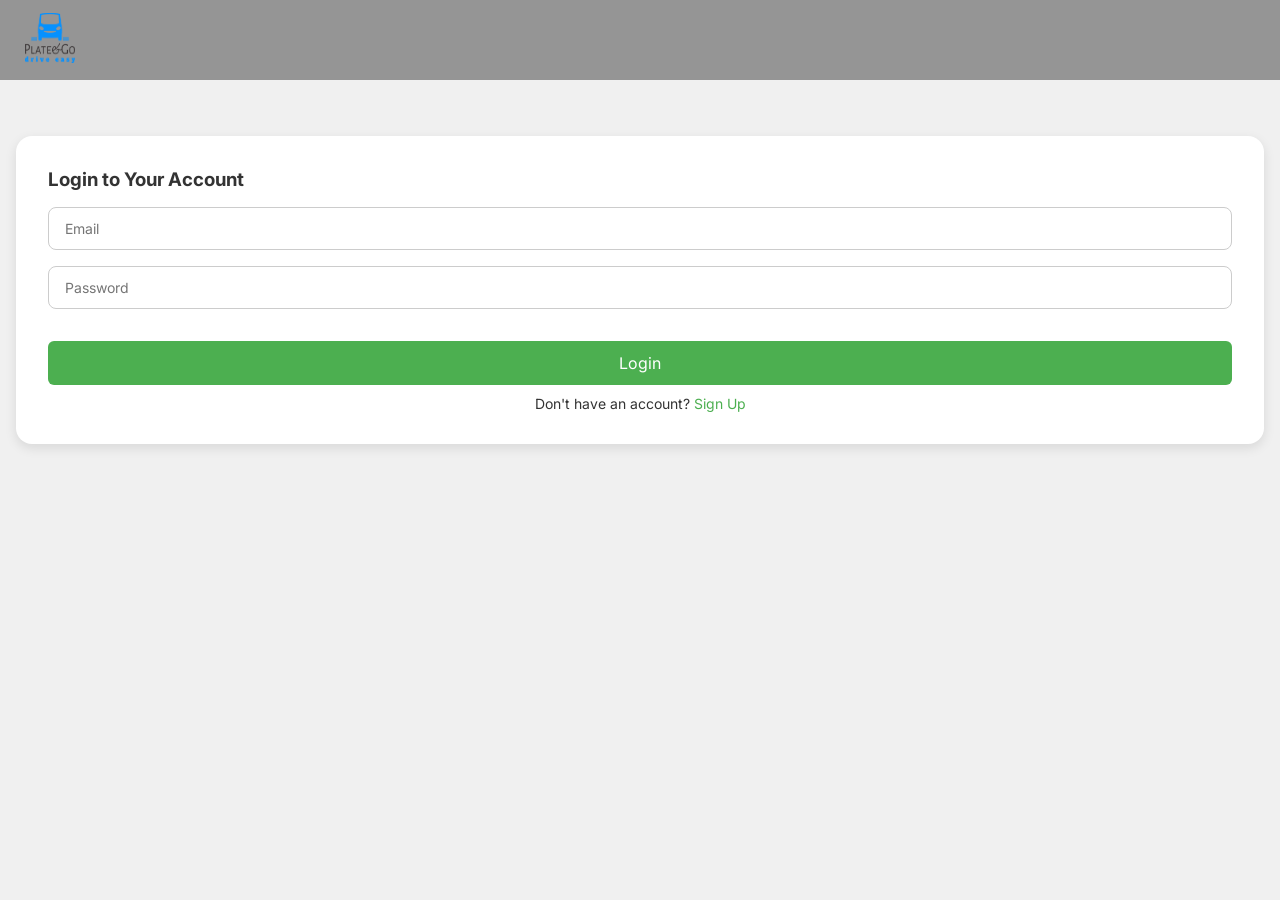
<file: index.html>
<!DOCTYPE html>
<html lang="en">
<head>
    <meta charset="UTF-8">
    <title>Plate&Go | Login</title>
    <link rel="stylesheet" href="css/styles.css" >
    <link rel="icon" href="./images/platego.png" >
    
</head>

<body>
  <div class="header">
    <div class="logo">
      <img src="./images/platego.png" alt="Plate&Go Logo">
    </div>
  </div>
    <main class="signup-wrapper">
        <div class="signup-card">
            <form id="loginForm" class="login-form">
                <h3>Login to Your Account</h3>
                <input type="email" name="email" placeholder="Email" required class="login-input">
                <input type="password" name="password" placeholder="Password" required class="login-input">
                <button type="submit" class="signup-button">Login</button>
                
            </form>
            <div id="message" class="login-message" style="display: none;"></div>
            
            <p style="margin-top: 10px; font-size: 14px; text-align: center;">
                Don't have an account?
                <a href="signup.html" style="color: #4CAF50; text-decoration: none;">Sign Up</a>
            </p>
        </div>
    </main>

    <script src="js/config.js"></script>
    <script src="js/login.js"></script>
</body>
</html>
</file>
<file: css/styles.css>
/* ==========================================================================
   1. Global Styles & Resets
   ========================================================================== */

@import url("https://fonts.googleapis.com/css2?family=Inter:wght@400;500;600;700&display=swap");

main{
  overflow-y: auto;
}

* {
  box-sizing: border-box;
  padding: 0;
  margin: 0;
}

body {
  font-family: "Inter", sans-serif;
  background-color: #f0f0f0;
  color: #333;
  height: 100vh;
  width: 100vw;
  overflow: hidden;
  display: flex;
  flex-direction: column;
}

button {
  font-family: "Inter", sans-serif;
  cursor: pointer;
  border: none;
}

a {
  text-decoration: none;
  color: inherit;
}

ul {
  list-style: none;
}

input,
select {
  font-family: "Inter", sans-serif;
}

/* ==========================================================================
   2. Layout & Main UI Components
   ========================================================================== */

/* --- Header --- */
.header {
  background-color: #959595;
  padding: 10px 25px;
  display: flex;
  justify-content: space-between;
  align-items: center;
  width: 100%;
  height: 80px;
  position: fixed;
  top: 0;
  left: 0;
  z-index: 1010;
}

.header .profile {
  display: flex;
  align-items: center;
  gap: 10px;
}

.header .profile img {
  width: 50px;
  height: 50px;
  border-radius: 50%;
  object-fit: cover;
}

.header .logo {
  margin-right: 100px;
}

.header .logo img {
  width: 50px;
  height: 50px;
}

.header #welcome-message {
  font-size: 18px;
  font-weight: 500;
  color: white;
}

.header .menu {
  display: flex;
  align-items: center;
  gap: 35px;
}

.header .menu .ring {
  position: relative;
}

.header .menu img {
  width: 30px;
  height: 30px;
  cursor: pointer;
  transition: transform 0.2s;
}

.header .menu img:hover {
  transform: scale(1.1);
}

/* --- Main Navigation Bar --- */
.main {
  background-color: #959595;
  padding: 10px 1rem;
  display: flex;
  justify-content: space-around;
  align-items: center;
  margin-top: 72px;
  width: 100%;
  padding: 8px 0;
  box-shadow: 0 -2px 4px rgba(0,0,0,0.1);
  z-index: 90;
}

.main a img {
  width: 30px;
  height: 30px;
  transition: transform 0.2s;
}

.main a img:hover {
  transform: scale(1.1);
}


/* ==========================================================================
   5. Side Menu
   ========================================================================== */
#overlay {
  position: fixed;
  top: 0;
  left: 0;
  width: 100%;
  height: 100%;
  background: rgba(0, 0, 0, 0.5);
  z-index: 1099;
  opacity: 0;
  visibility: hidden;
  transition: opacity 0.3s ease, visibility 0.3s ease;
}

#overlay.show {
  opacity: 1;
  visibility: visible;
}

.side-menu {
  position: fixed;
  top: 0;
  right: -100%;
  width: 85%;
  max-width: 320px;
  height: 100%;
  background-color: white;
  box-shadow: -2px 0 5px rgba(0, 0, 0, 0.2);
  transition: right 0.3s ease;
  z-index: 1100;
  border-top-left-radius: 24px;
  border-bottom-left-radius: 24px;
  display: flex;
  flex-direction: column;
}

.side-menu.open {
  right: 0;
}

.side-menu-content {
  flex-grow: 1;
  overflow-y: auto;
  padding: 30px 20px;
  display: flex;
  flex-direction: column;
}

.side-menu .profile-info {
  text-align: center;
  padding-bottom: 20px;
  margin-bottom: 20px;
  border-bottom: 1px solid #eee;
}

.side-menu .profile-info img {
  width: 80px;
  height: 80px;
  border-radius: 50%;
  margin-bottom: 15px;
  object-fit: cover;
}

.side-menu .profile-info .profile-name {
  font-size: 20px;
  font-weight: 600;
  margin-bottom: 5px;
}

.side-menu .profile-info .profile-email {
  font-size: 14px;
  color: #666;
  margin-bottom: 15px;
}

.side-menu .profile-stats {
  font-size: 14px;
  color: #333;
}

.side-menu .profile-stats p {
  margin: 4px 0;
}

.side-menu nav {
  margin-bottom: 20px;
}

.side-menu nav ul li a {
  display: flex;
  align-items: center;
  gap: 15px;
  padding: 12px 10px;
  transition: background-color 0.2s;
  border-radius: 8px;
  font-size: 16px;
}

.side-menu nav ul li a:hover {
  background-color: #f0f0f0;
}

.side-menu nav ul li i {
  font-size: 20px;
  width: 24px;
  text-align: center;
  color: #555;
}

.side-menu .footer-nav {
  margin-top: auto;
  padding-top: 20px;
  border-top: 1px solid #eee;
}

.side-menu .toggle-switches {
  padding: 10px 0;
  margin-bottom: 20px;
}

.side-menu .toggle-switches label {
  display: flex;
  justify-content: space-between;
  align-items: center;
  padding: 10px;
  font-size: 16px;
}

.slider:before {
  position: absolute;
  content: "";
  height: 18px;
  width: 18px;
  left: 3px;
  bottom: 3px;
  background-color: white;
  transition: .4s;
  border-radius: 50%;
}

input:checked + .slider {
  background-color: #2196f3;
}

input:checked + .slider:before {
  transform: translateX(20px);
}

.close-menu-btn {
  position: absolute;
  top: 15px;
  right: 20px;
  background: none;
  border: none;
  font-size: 28px;
  color: #888;
  cursor: pointer;
  z-index: 1101;
  line-height: 1;
  padding: 0;
  transition: color 0.2s;
}

.close-menu-btn:hover {
  color: #000;
}

/* ==========================================================================
   6. Signup & Login Pages
   ========================================================================== */

.signup-wrapper {
  width: 100%;
  margin-top: 120px;
  padding: 1rem;
  overflow-y: auto;
}

.signup-card {
  background-color: #fff;
  border-radius: 16px;
  padding: 2rem;
  box-shadow: 0 4px 12px rgba(0, 0, 0, 0.1);
}

.signup-form,
.login-form {
  display: flex;
  flex-direction: column;
  gap: 1rem;
}

.profile-pic-container {
  width: 120px;
  margin: 0 auto 1.5rem auto;
  position: relative;
}


.profile-pic-container img {
  width: 100%;
  height: 100%;
  border-radius: 50%;
  object-fit: cover;
  border: 3px solid #ccc;
}

.custom-file-label {
  background-color: #eee;
  padding: 0.5rem;
  border-radius: 8px;
  cursor: pointer;
  text-align: center;
  font-size: 14px;
  display: block;
  margin-top: 0.5rem;
}

input[type="file"] {
  display: none;
}


.signup-input,
.login-input,
.signup-form select {
  padding: 0.75rem 1rem;
  border: 1px solid #ccc;
  border-radius: 8px;
  font-size: 14px;
  width: 100%;
}

.radio-group {
  display: flex;
  gap: 1rem;
}

.radio-group label {
  display: flex;
  align-items: center;
  font-size: 14px;
  gap: 0.5rem;
}

.signup-button {
  padding: 12px;
  background-color: #4caf50;
  border-radius: 6px;
  color: white;
  font-size: 16px;
  margin-top: 1rem;
  cursor: pointer;
}

.signup-button:hover {
  background-color: #45a049;
}
@keyframes spinner {
  to { transform: rotate(360deg); }
}

/* Animation for login-message/signup-message */
.login-message,
.signup-message {
  opacity: 0;
  transition: opacity 0.4s;
  display: flex;
  align-items: center;
  justify-content: center;
  gap: 0.75rem;
  min-height: 44px;
}

.login-message.active,
.signup-message.active {
  opacity: 1;
  pointer-events: auto;
}

/* Spinner style */
.login-message .spinner,
.signup-message .spinner {
  width: 22px;
  height: 22px;
  border: 3px solid #e0e0e0;
  border-top-color: #4caf50;
  border-radius: 50%;
  animation: spinner 0.9s linear infinite;
}

.login-success,
.signup-success {
  background-color: #d4edda !important;
  color: #155724 !important;
}

.login-error,
.signup-error {
  background-color: #f8d7da !important;
  color: #721c24 !important;
}

.login-loading,
.signup-loading {
  background-color: #f7fafc !important;
  color: #888 !important;
}
/* ==========================================================================
   7. My Cars & Car Details Pages
   ========================================================================== */

.car-card .car-img2 {
  width: 90px;
  height: 90px;
  object-fit: cover;
  border-radius: 6px;
  margin-right: 15px;
}

.car-card .car-info p {
  margin: 0 0 5px 0;
  font-size: 14px;
}

.car-options {
  position: absolute;
  top: 10px;
  right: 10px;
  padding-right: 15px;
}

.options-button {
  background: transparent;
  padding: 5px;
}

.options-button img {
  width: 5px;
  height: 20px;
}

.add-car-box:hover {
  background-color: #f0f0f0;
}

.add-car-box .add-car-button {
  font-size: 32px;
  color: #888;
  margin-top: 50px;
}

/* --- Car Details --- */
.car-details-container {
  padding: 20px;
  max-width: 600px;
  margin: 20px auto;
  background: #f3f3f3;
  border-radius: 10px;
  text-align: center;
}

.plate-section {
  position: relative;
  width: 100%;
  max-width: 284px;
  height: 62px;
  margin: 0 auto 20px auto;
  background-image: url("../images/plate.jpg");
  background-size: cover;
  background-position: center;
  border-radius: 4px;
  display: flex;
  align-items: center;
  justify-content: center;
}

.plate-number {
  font-family: "Heebo", sans-serif; /* Example font for license plates */
  font-weight: 700;
  font-size: 24px;
  color: #000000;
}

.car-content {
  display: flex;
  justify-content: space-around;
  align-items: center;
  margin: 20px 0;
}

.car-logo {
  width: 120px;
  height: auto;
  object-fit: contain;
}

.info-row {
  display: flex;
  justify-content: space-between;
  padding: 10px 4px;
  border-bottom: 1px solid #ccc;
}

.info-row:last-child {
  border-bottom: none;
}

.info-label {
  font-weight: 400;
  text-align: left;
}

.info-value {
  font-weight: 700;
  text-align: right;
}

.btn.back-btn,
.btn.report-btn {
  width: 150px;
  height: 42px;
  border-radius: 21px;
  font-size: 16px;
  font-weight: 600;
}

.btn.back-btn {
  background-color: #e0e0e0;
  color: #000;
}

.btn.report-btn {
  background-color: #9e9e9e;
  color: #fff;
}

/* ==========================================================================
   8. Chat & Messaging
   ========================================================================== */

/* --- Chat List --- */
.chat-item:hover {
  background-color: #e0e0e0;
}

.chat-user{
    display: flex;
    align-items: baseline;
    flex-direction: row;
    flex-wrap: nowrap;
    align-content: flex-start;
    justify-content: space-between;
}

.chat-user .user-img{
  width: 20px;
  height: 20px;
  border-radius: 50%;
}

.chat-header .car-img {
  width: 50px;
  height: 50px;
  border-radius: 50%;
  object-fit: cover;
  border: 2px solid #fff;
}

.message-container.sent {
  align-self: flex-end;
  align-items: flex-end;
}

.message-container.received {
  align-self: flex-start;
  align-items: flex-start;
}

.message.sent {
  background-color: #d1e7dd;
  color: #333;
  border-bottom-right-radius: 4px;
}

.message.received {
  background-color: #e0e0e0;
  color: #333;
  border-bottom-left-radius: 4px;
}

.chat-input input:focus {
  border-color: #9e9e9e;
}

.chat-input button:hover {
  background-color: rgba(0, 0, 0, 0.05);
}

/* ==========================================================================
   9. Modals & Notifications
   ========================================================================== */


.modal.visible {
  display: flex;
}

.modal-content {
  background: #ffffff;
  border-radius: 12px;
  padding: 25px 30px;
  width: 90%;
  max-width: 500px;
  position: relative;
  animation: fadeIn 0.3s ease-out;
  box-shadow: 0 5px 20px rgba(0, 0, 0, 0.3);
}

.modal-close-btn {
  position: absolute;
  top: 12px;
  right: 15px;
  font-size: 24px;
  font-weight: bold;
  color: #555;
  cursor: pointer;
  background: none;
}

@keyframes fadeIn {
  from {
    opacity: 0;
    transform: scale(0.95);
  }
  to {
    opacity: 1;
    transform: scale(1);
  }
}

/* --- Global Notification Toasts --- */
.global-notification {
  position: fixed;
  top: 90px; /* Below header */
  right: 20px;
  padding: 16px 20px;
  border-radius: 8px;
  font-size: 14px;
  font-weight: 500;
  z-index: 3000;
  box-shadow: 0 4px 12px rgba(0, 0, 0, 0.15);
  animation: slideInRight 0.4s ease-out;
  max-width: 350px;
  display: flex;
  align-items: center;
  gap: 12px;
  color: white;
}

.global-notification.message {
  background-color: #2196f3;
}
.global-notification.rescue {
  background-color: #ff5722;
}
.global-notification.info {
  background-color: #4caf50;
}
.global-notification.error {
  background-color: #f44336;
}

.notification-content {
  flex: 1;
  line-height: 1.4;
}

.notification-close {
  background: none;
  color: inherit;
  font-size: 18px;
  font-weight: bold;
  opacity: 0.8;
  transition: opacity 0.2s;
}

.notification-close:hover {
  opacity: 1;
}

@keyframes slideInRight {
  from {
    opacity: 0;
    transform: translateX(100%);
  }
  to {
    opacity: 1;
    transform: translateX(0);
  }
}

/* --- Notification Badge --- */
.notification-badge {
  position: absolute;
  top: -5px;
  right: -5px;
  background-color: #ff4444;
  color: white;
  border-radius: 50%;
  width: 18px;
  height: 18px;
  font-size: 12px;
  font-weight: bold;
  display: flex;
  align-items: center;
  justify-content: center;
  animation: pulse 2s infinite;
}

@keyframes pulse {
  0% {
    transform: scale(1);
  }
  50% {
    transform: scale(1.1);
  }
  100% {
    transform: scale(1);
  }
}

/* ==========================================================================
   10. Media Queries & Responsiveness
   ========================================================================== */

@media (max-width: 400px) {

  .header {
    padding: 10px 15px;
  }

  .header .menu {
    gap: 15px;
  }

  .car-details-container,
  .chat-list-container,
  .car-container {
    padding: 15px;
  }

  .btn.back-btn,
  .btn.report-btn {
    width: 100%;
  }
}

.login-form,
.report-wrapper,
.car-container,
.chat-container,
.notifications-container,
.rescue-form,
.car-details-container {
  padding: 0 auto;
}

.main-car-section , .other-car-section{
  padding-left: 15px;
}

.notification-badge {
  position: absolute;
  top: -5px;
  right: -5px;
  background-color: #ff4444;
  color: white;
  border-radius: 50%;
  width: 18px;
  height: 18px;
  font-size: 12px;
  font-weight: bold;
  display: flex;
  align-items: center;
  justify-content: center;
  animation: pulse 2s infinite;
}

@keyframes pulse {
  0% {
    transform: scale(1);
  }
  50% {
    transform: scale(1.1);
  }
  100% {
    transform: scale(1);
  }
}

.back {
  height: 40px;
  width: 40px;
  margin-top: 20px;
  display: absolute;
  cursor: pointer;
}

.back-button {
  color: black;
  margin-left: -20px;
  text-decoration: none;
  color: inherit;
  display: flex;
  justify-content: center;
  align-items: center;
}

.container-detail {
  margin-top: 120px;
  width: 100%;
  margin-left: 100px;
  font-size: 16px;
}

.container {
  position: fixed;
  background-color: rgb(189, 185, 185);
  margin-top: 120px;
  width: 400px;
  margin-left: 0px;
  font-size: 16px;
}

.report-wrapper {
  padding: 15px;
  width: 100%;
}

.filters {
  display: flex;
  gap: 15px;
  font-size: 14px;
}

.report-item img.car-img {
  width: 55px;
  height: 40px;
  border-radius: 5px;
  margin-right: 10px;
  object-fit: cover;
}

.report-details {
  flex: 1;
}

.report-details .plate {
  font-weight: bold;
}

.report-details .desc {
  color: gray;
  font-size: 13px;
}

.report-meta {
  text-align: right;
  font-size: 12px;
}

.report-meta .location {
  display: flex;
  align-items: center;
  gap: 5px;
}

.report-meta .status-icon {
  margin-top: 5px;
  font-size: 16px;
}

.report-filters {
  display: flex;
  gap: 10px;
  margin: 10px 0;
  flex-wrap: wrap;
}

.report-filters input,
.report-filters select {
  padding: 6px 10px;
  border-radius: 5px;
  border: 1px solid #ccc;
  font-size: 14px;
}

.report-container {
  background: white;
  margin: 15px;
  padding: 20px;
  border-radius: 8px;
}

.car-img {
  width: 100%;
  max-width: 300px;
  display: block;
  margin: 15px auto;
  border-radius: 10px;
}

.contact-btn {
  background: #007bff;
  color: white;
  border: none;
  padding: 10px;
  width: 100%;
  font-size: 16px;
  border-radius: 5px;
  cursor: pointer;
}

.contact-btn:hover {
  background: #0056b3;
}

.delete-btn {
  background: #c82333;
  color: white;
  border: none;
  padding: 10px;
  width: 100%;
  font-size: 16px;
  margin-top: 10px;
  border-radius: 5px;
  cursor: pointer;
}

.map-container {
  margin-top: 15px;
}

.contact-label {
  font-weight: bold;
  text-align: center;
  margin: 10px 0;
}

.profile-img {
  width: 40px;
  height: 40px;
  border-radius: 50%;
  margin-right: 10px;
}

.message-sent {
  background-color: #007bff;
  color: white;
  margin-left: auto;
  text-align: right;
}

.message-received {
  background-color: #e9ecef;
  color: black;
  margin-right: auto;
  text-align: left;
}

#report-list li .pipe {
  display: absolute;
  margin-left: -35px;
  padding: 0 10px;
  justify-content: center;
  align-items: center;
  font-size: 20px;
}

.info {
  display: absolute;
  flex-wrap: wrap;
  width: 400px;
}

#report-details p {
  margin-top: -20px;
  gap: 10px;
}

#report-image {
  display: flex;
  width: 180px;
  height: 180px;
  margin-top: -270px;
  margin-left: 150px;
  padding: 20px;
}

#report-map {
  display: flex;
  width: 400px;
  height: 300px;
  margin-left: -50px;
  margin-top: 130px;
}

#delete-button {
  position: absolute;
  color: white;
  background-color: red;
  margin-top: -340px;
  margin-left: 80px;
  cursor: pointer;
}

.modal-content2 {
  background-color: #fefefe;
  margin: 15% auto;
  padding: 20px;
  border: 1px solid #888;
  width: 80%;
  max-width: 400px;
  text-align: center;
  border-radius: 10px;
}

.close {
  color: #aaa;
  float: right;
  font-size: 28px;
  font-weight: bold;
}

.close:hover,
.close:focus {
  color: black;
  text-decoration: none;
  cursor: pointer;
}

.modal-content2 p {
  font-size: 18px;
  text-decoration: row;
  margin: 0 120px;
  text-align: center;
}

.btn-confirm {
  background-color: red;
  color: white;
  border: 10px solid red;
}

.btn-cancel {
  background-color: white;
  color: red;
}

.section-header {
  display: flex;
  align-items: center;
  padding: 15px;
  margin: 0px 35px;
}
.section-header .back-button {
  color: #333;
  font-size: 18px;
  margin-right: 12px;
  text-decoration: none;
}
.section-header h2 {
  font-size: 18px;
}

/*-----------------------------my-cars.html-----------------------------*/
.car-container {
  padding: 0 15px 100px;
  overflow-y: auto;
}

.main-car-section,
.other-car-section {
  margin-bottom: 20px;
}
.main-car-title,
.other-car-title {
  font-size: 16px;
  font-weight: bold;
  margin-bottom: 10px;
}
.car-card {
  position: relative;
  display: flex;
  align-items: center;
  background: #D9D9D9;
  padding: 12px;
  border-radius: 8px;
  box-shadow: 0 1px 3px rgba(0,0,0,0.1);
  margin-bottom: 12px;
}
.car-card .car-content2 {
  display: flex;
  align-items: center;
}
.car-card .car-img2 {
  width: 90px;
  height: 90px;
  object-fit: cover;
  border-radius: 6px;
  margin-right: 15px;
}
.car-card .car-info p {
  margin: 0 0 5px 0;
  font-size: 14px;
}

/* Options dropdown */
.car-options {
  position: absolute;
  top: 10px;
  right: 10px;
}
.options-button {
  background: transparent;
  padding: 5px;
  cursor: pointer;
}
.options-button img {
  width: 5px;
  height: 20px;
}
.dropdown-menu {
  position: absolute;
  top: 30px;
  right: 0;
  background: #fff;
  border: 1px solid #ddd;
  border-radius: 4px;
  box-shadow: 0 2px 6px rgba(0,0,0,0.1);
  overflow: hidden;
}
.dropdown-item {
  padding: 8px 12px;
  cursor: pointer;
  font-size: 14px;
  white-space: nowrap;
}
.dropdown-item:hover {
  background: #f5f5f5;
}
.hidden {
  display: none !important;
}

.car-item-wrapper{
  padding-left: 15px;
}

/* “Add Car” box */
.add-car-box {
  display: flex;
  flex-direction: column;
  align-items: center;
  justify-content: center;
  width: 100%;
  background: #D9D9D9;
  padding: 12px;
  border-radius: 8px;
  cursor: pointer;
  text-align: center;
}
.add-car-box:hover {
  background-color: #f0f0f0;
}
.add-car-box .add-car-button {
  background: transparent;
  border: none;
  cursor: pointer;
}
.add-car-box .add-car-button img {
  width: 32px;
  height: 32px;
  color: #888;
  margin-top: 10px;
}
.add-car-box p {
  margin-top: 8px;
  font-size: 14px;
  color: #555;
}

/* Modal */
.modal {
  position: fixed;
  top: 0;
  left: 0;
  width: 100%;
  height: 100%;
  background: rgba(0,0,0,0.5);
  display: flex;
  align-items: center;
  justify-content: center;
  z-index: 200;
}
.modal.hidden {
  display: none;
}
.modal-content2 {
  background: #fff;
  padding: 20px;
  border-radius: 8px;
  width: 90%;
  max-width: 380px;
  position: relative;
}
.close-modal {
  position: absolute;
  top: 10px;
  right: 10px;
  font-size: 20px;
  background: transparent;
  border: none;
  cursor: pointer;
}

/* Car image preview in form */
.car-image-upload {
  display: flex;
  flex-direction: column;
  align-items: center;
  margin: 12px 0;
}
.car-image-upload input[type="file"] {
  display: none;
}
.image-preview {
  width: 80px;
  height: 80px;
  object-fit: cover;
  border-radius: 6px;
  margin-bottom: 8px;
}
.custom-file-label {
  font-size: 14px;
  color: #007bff;
  cursor: pointer;
}

/* Car-Finder modal */
.modal-car-finder {
  position: fixed;
  top:0; left:0;
  width:100%; height:100%;
  background: rgba(0,0,0,0.3);
  display: none;
  align-items:center;
  justify-content:center;
  z-index:300;
}
.modal-car-finder.active {
  display: flex;
}
.modal-car-finder-content {
  background:#fff;
  padding:20px;
  border-radius:8px;
  text-align:center;
  position:relative;
  width: 80%;
  max-width: 320px;
}
.modal-car-finder-icon {
  display:block;
  font-size: 30px;
  margin-bottom: 10px;
}
.modal-car-finder-message {
  font-size: 16px;
  margin-bottom: 12px;
}
.modal-car-finder-close {
  position: absolute;
  top: 8px;
  right: 8px;
  background: transparent;
  border: none;
  font-size: 20px;
  cursor: pointer;
}
.add-car-form {
  display: flex;
  flex-direction: column;
  gap: 12px;
}

.car-image-upload {
  display: flex;
  flex-direction: column;
  align-items: center;
}

.image-preview {
  width: 120px;
  margin-top: 10px;
  border-radius: 6px;
  object-fit: cover;
}

.submit-car-btn {
  padding: 12px;
  background-color: #28a745;
  color: white;
  border: none;
  font-size: 16px;
  border-radius: 6px;
  cursor: pointer;
}
/*----------------------------- end my-cars.html-----------------------------*/

.modal-content {
  background: #ffffff;
  border-radius: 12px;
  padding: 25px 30px;
  width: 90%;
  max-width: 500px;
  position: relative;
  animation: fadeIn 0.3s ease-out;
  box-shadow: 0 5px 20px rgba(0, 0, 0, 0.3);
}

@keyframes fadeIn {
  from {
    opacity: 0;
    transform: scale(0.95);
  }
  to {
    opacity: 1;
    transform: scale(1);
  }
}

.notification-modal {
  position: fixed;
  top: 50%;
  left: 50%;
  transform: translate(-50%, -50%);
  background: white;
  z-index: 9999;
  border-radius: 10px;
  padding: 20px;
  box-shadow: 0 0 30px rgba(0, 0, 0, 0.3);
  width: 320px;
  height: 320px;
}
.notification-modal-content img {
  width: 80px;
  height: 80px;
  border-radius: 50%;
  object-fit: cover;
}
.notification-modal-header {
  display: flex;
  align-items: center;
  justify-content: space-between;
}
.notification-modal-body {
  margin-top: 15px;
}
.notification-modal-footer {
  margin-top: 15px;
  text-align: right;
}
.btn {
  padding: 8px 16px;
  margin-left: 5px;
  border: none;
  border-radius: 6px;
  cursor: pointer;
}
.btn.ignore {
  background-color: white;
  border: 1px solid #999;
}
.btn.approve {
  background-color: #0066ff;
  color: white;
  position: relative;
}

.text {
  display: absolute;
  margin-top: -40px;
  margin-left: -230px;
  text-align: center;
}

.h3 {
  display: absolute;
  margin-top: 20px;
  margin-left: -170px;
  text-align: center;
}

.go {
  margin-top: 20px;
  margin-left: 20px;
}

.go-button {
  color: black;
}
.options-button {
  background: transparent;
  border: none;
  cursor: pointer;
  padding: 0px;
  transition: transform 0.2s ease;
}

.options-button:hover {
  transform: scale(1.1);
}

.options-button img {
  width: 5px;
  height: 20px;
}

.dropdown-menu {
  position: absolute;
  top: 30px;
  right: 0;
  background: white;
  border: 1px solid #ccc;
  border-radius: 8px;
  box-shadow: 0 2px 8px rgba(0, 0, 0, 0.1);
  z-index: 100;
  min-width: 180px;
  padding: 6px 0;
}

.dropdown-menu.hidden {
  display: none;
}

.dropdown-item {
  padding: 10px 16px;
  cursor: pointer;
  transition: background-color 0.2s ease;
  display: flex;
  align-items: center;
  gap: 8px;
  font-size: 14px;
}

.dropdown-item:hover {
  background-color: #f5f5f5;
}

.dropdown-item i {
  font-size: 16px;
}

.car {
  width: 320px;
  height: 160px;
  background-color: white;
  padding: 10px;
  border-radius: 5px;
  box-shadow: 0 0 5px rgba(0, 0, 0, 0.1);
  display: flex;
  justify-content: space-between;
  align-items: center;
}

.car-details {
  flex: 1;
  position: relative;
}

.car-details p {
  margin: -20px 0;
}

.car-image img {
  width: 150px;
  height: 120px;
  border-radius: 50% 50% 50% 50% / 60% 60% 60% 60%;
}

.add-car {
  text-align: center;
  margin-top: 220px;
}

.report-header {
  display: flex;
  justify-content: space-between;
  align-items: center;
  margin-bottom: 20px;
  flex-wrap: wrap;
}

.report-header h3 {
  margin: 0;
}

.controls {
  display: flex;
  align-items: center;
  gap: 10px;
}

.controls input[type="text"] {
  padding: 6px 10px;
  border-radius: 20px;
  border: 1px solid #ccc;
  width: 180px;
}

.report-list {
  list-style: none;
  padding: 0;
  margin: 0;
  max-height: 80vh;
  overflow-y: auto;
}

.report-item {
  background-color: white;
  display: flex;
  align-items: center;
  padding: 12px;
  margin-bottom: 10px;
  border-radius: 8px;
  box-shadow: 0 1px 4px rgba(0, 0, 0, 0.1);
  cursor: pointer;
  transition: background 0.2s;
}

.report-item:hover {
  background-color: #f1f1f1;
}

.report-img {
  width: 60px;
  height: 60px;
  object-fit: cover;
  border-radius: 8px;
  margin-right: 15px;
}

.report-info {
  flex: 1;
}

.report-info h4 {
  margin: 0;
  font-size: 16px;
}

.report-info p {
  margin: 4px 0;
  font-size: 14px;
  color: #444;
}

.report-status {
  width: 30px;
  text-align: center;
}

.report-status i.success {
  color: green;
}

.report-status i.warning {
  color: orange;
}

button[type="button"] {
  padding: 10px 20px;
  font-size: 16px;
  border: none;
  border-radius: 5px;
  cursor: pointer;
}

button[type="button"]:hover {
  background-color: #ddd;
}

button[type="button"]:active {
  background-color: #ccc;
}

button[type="button"].submit {
  background-color: #4caf50;
  color: white;
}

button[type="button"].submit:hover {
  background-color: #45a049;
}

.no-fixed-header .top-header {
  position: static;
}
/*-------------------------------- start home-page---------------------------*/
.main-content {
  display: flex;
  flex-direction: column;
  align-items: center;
  justify-content: center;
  padding: 20px;
}

#map {
  height: 100%;
  width: 100%;
  z-index: 1;
}

#make-report-button {
  background-color: #777777;
  color: white;
  width: 140px;
  height: 140px;
  border-radius: 50%;
  font-size: 18px;
  font-weight: 500;
  display: flex;
  justify-content: center;
  align-items: center;
  text-align: center;
  position: absolute;
  top: 50%;
  left: 50%;
  transform: translate(-50%, -50%);
  box-shadow: 0 4px 12px rgba(0, 0, 0, 0.25);
  transition: transform 0.3s ease, box-shadow 0.3s ease;
  z-index: 999;
}

#make-report-button:hover {
  transform: translate(-50%, -50%) scale(1.05);
  box-shadow: 0 6px 16px rgba(0, 0, 0, 0.35);
}

/* Fullscreen Map State */
.map-fullscreen #map {
  height: 100%;
  width: 100%;
}

.map-fullscreen .map-toggle-button {
  top: 110px; /* Position below the main nav */
}

.map-toggle-button {
  background-color: #d9d9d9;
  border: none;
  border-radius: 25px;
  padding: 10px 22px;
  font-weight: 600;
  cursor: pointer;
  gap: 10px;
  pointer-events: auto;
  box-shadow: 0 4px 8px rgba(0, 0, 0, 0.15);
  font-size: 16px;
  display: flex;
  justify-content: center;
  align-items: center;
  text-align: center;
  font-family: "Inter", sans-serif;
  position: absolute;
  top: 25%;
  left: 50%;
  transform: translate(-50%, -50%);
  transition: transform 0.3s ease, box-shadow 0.3s ease;
  z-index: 1003;
}

.map-toggle-button.map-active {
    left: 15px;
    transform: none;
    border-radius: 10px;
    padding: 10px 18px 10px 14px;
    background: #d9d9d9;
    color: #333;
    box-shadow: 0 2px 8px rgba(0,0,0,0.12);
    display: flex;
    align-items: center;
    gap: 7px;
    font-size: 16px;
    z-index: 1005;
    border: 1.5px solid #d5d5d5;
    transition: left 0.3s, top 0.3s, background 0.2s, box-shadow 0.2s;
}

.map-toggle-button .back-arrow {
    display: inline-block;
    font-size: 21px;
    margin-right: 5px;
    color: #101110;
    vertical-align: middle;
}

.map-toggle-button i {
  font-size: 18px;
}

.map {
  position: relative;
  height: 100vh;
  width: 100%;
  transition: all 0.3s ease-in-out;
  z-index: 0;
}

.map-fullscreen {
  position: fixed !important;
  top: 0;
  left: 0;
  height: 100vh !important;
  width: 100vw !important;
  z-index: 1001;
}

.map-fullscreen #map {
  height: 100%;
  width: 100%;
  z-index: 1002;
}



.volunteer-updates {
  position: fixed;
  bottom: 0;
  left: 0;
  width: 100%;
  height: 31%;
  background-color: #e0e0e0;
  border-top-left-radius: 20px;
  border-top-right-radius: 20px;
  padding: 20px;
  max-height: 40%;
  overflow-y: auto;
  box-shadow: 0 -4px 10px rgba(0, 0, 0, 0.1);
  z-index: 1001;
}

.volunteer-updates.visible {
  transform: translateY(0);
}

.volunteer-updates h3 {
  margin: 0 0 15px 0;
  font-size: 18px;
  font-weight: 600;
}

.volunteer-update {
  background-color: #ffffff;
  border-radius: 10px;
  padding: 15px;
  margin-bottom: 10px;
  font-size: 14px;
  display: flex;
  justify-content: space-between;
  align-items: center;
  line-height: 1.4;
  box-shadow: 0 1px 3px rgba(0, 0, 0, 0.1);
}

.volunteer-update-info {
  flex-grow: 1;
  margin-right: 10px;
}

.volunteer-update-info .description {
  font-size: 16px;
  font-weight: 500;
  margin-bottom: 5px;
}

.volunteer-update-info .time-details {
  font-size: 14px;
  color: #555;
}

.info-button {
  width: 26px;
  height: 26px;
  background-color: black;
  color: white;
  font-weight: bold;
  border: none;
  border-radius: 50%;
  cursor: pointer;
  font-size: 14px;
  display: flex;
  align-items: center;
  justify-content: center;
  transition: background-color 0.3s ease;
  padding: 0;
  line-height: 1;
}

.info-button:hover {
  background-color: #444;
}

/*---------------------car-finder.html---------------------*/
.car-finder-container {
  display: flex;
  flex-direction: column;
  align-items: center;
  gap: 30px;
  width: 100%;
  max-width: 300px;
  margin: 0 auto;

}

.plate-input-wrapper {
  position: relative;
  display: flex;
  align-items: center;
  width: 100%;
  height: 50px;
  border-radius: 8px;
  overflow: hidden;
  box-shadow: 0 2px 8px rgba(0, 0, 0, 0.1);
}

.plate-blue-part {
  width: 40px;
  height: 100%;
  background-color: #007bff;
}

#plate-input {
  flex-grow: 1;
  height: 100%;
  border: none;
  background-color: #fdd835;
  padding: 0 40px 0 15px;
  font-size: 16px;
  color: #333;
  outline: none;
}

#plate-input::placeholder {
  color: #555;
}

.plate-camera-icon {
  position: absolute;
  right: 15px;
  top: 50%;
  transform: translateY(-50%);
  font-size: 20px;
  color: #333;
  cursor: pointer;
}

.finder-actions {
  display: flex;
  flex-direction: column;
  align-items: center;
  gap: 20px;
  width: 100%;
}

.find-car-button,
.report-history-button {
  width: 100%;
  max-width: 250px;
  height: 50px;
  border-radius: 25px;
  font-size: 18px;
  font-weight: 500;
  transition: transform 0.2s, box-shadow 0.2s;
}

.find-car-button {
  background-color: #e0e0e0;
  color: #333;
}

.report-history-button {
  background-color: #9e9e9e;
  color: white;
}

.find-car-button:hover,
.report-history-button:hover {
  transform: translateY(-2px);
  box-shadow: 0 4px 10px rgba(0, 0, 0, 0.15);
}

.modal-car-finder {
  display: none;
  position: fixed;
  z-index: 1200;
  left: 0; top: 0; width: 100vw; height: 100vh;
  background: rgba(24,32,41,0.24);
  justify-content: center;
  align-items: center;
  transition: background 0.2s;
}

.modal-car-finder.active {
  display: flex;
  animation: modalAppear 0.25s;
}

@keyframes modalAppear {
  from { opacity: 0; transform: scale(0.97);}
  to   { opacity: 1; transform: scale(1);}
}

.modal-car-finder-content {
  background: #fff;
  min-width: 310px;
  max-width: 94vw;
  border-radius: 18px;
  box-shadow: 0 12px 36px rgba(60,60,60,0.17);
  padding: 34px 32px 24px 32px;
  text-align: center;
  position: relative;
  display: flex;
  flex-direction: column;
  align-items: center;
  gap: 16px;
}

.modal-car-finder-icon {
  font-size: 42px;
  margin-bottom: 8px;
}

.modal-car-finder-message {
  font-size: 18px;
  font-weight: 500;
  color: #252c36;
  margin-bottom: 5px;
}

.modal-car-finder-close {
  position: absolute;
  top: 16px; right: 18px;
  background: transparent;
  border: none;
  font-size: 22px;
  color: #b5b5b5;
  cursor: pointer;
  transition: color 0.16s;
}
.modal-car-finder-close:hover {
  color: #333;
}

/*---------------------car-details.html---------------------*/
.car-info-wrapper {
  margin-top: 150px;
  display: flex;
  flex-direction: column;
  align-items: center;
}

.plate-image-wrapper {
  position: relative;
  display: flex;
  justify-content: center;
  align-items: center;
}

.plate-image-wrapper img {
  width: 215px;
  margin-top: 5px;
  margin-right: 5px;
  height: 50px;
  z-index: 1;
}

.car-plate-number {
  position: absolute;
  font-size: 24px;
  font-weight: bold;
  color: black;
  z-index: 2;
}

.car-image-wrapper img {
  width: 150px;
  height: 120px;
  border-radius: 8px;
  margin-top: 20px;
}

.car-details-wrapper {
  width: 100%;
  margin-top: 20px;
}

.car-detail {
  display: flex;
  justify-content: space-between;
  align-items: center;
  margin: 10px 0;
}

.detail-name {
  flex: 1;
  text-align: right;
  padding-right: 20px;
  font-weight: bold;
}

.detail-info {
  flex: 1;
  text-align: left;
}

hr {
  border: 0;
  height: 2px;
  background: #000;
  margin: 10px 0;
}

.report-form-modal,
.location-form-modal {
  display: none;
  position: fixed;
  z-index: 1000;
  left: 0;
  top: 0;
  width: 100%;
  height: 100%;
  overflow: auto;
  background-color: rgba(0, 0, 0, 0.4);
}

.report-form-content,
.location-form-content {
  background-color: #fefefe;
  margin: 15% auto;
  padding: 20px;
  border: 1px solid #888;
  width: 80%;
  max-width: 400px;
  text-align: center;
  border-radius: 10px;
}

.close-button {
  color: #aaa;
  float: right;
  font-size: 28px;
  font-weight: bold;
}

.close-button:hover,
.close-button:focus {
  color: black;
  text-decoration: none;
  cursor: pointer;
}

.modal-popup {
  display: none;
  position: fixed;
  z-index: 1000;
  left: 0;
  top: 0;
  width: 100%;
  height: 100%;
  overflow: auto;
  background-color: rgba(0, 0, 0, 0.4);
}

.modal-popup-content {
  background-color: #fefefe;
  margin: 15% auto;
  padding: 20px;
  border: 1px solid #888;
  width: 80%;
  max-width: 400px;
  text-align: center;
  border-radius: 10px;
}

.report-action-button {
  margin-top: 20px;
  padding: 10px 20px;
  font-size: 16px;
  border: none;
  border-radius: 5px;
  cursor: pointer;
}

.message-header {
  display: flex;
  align-items: center;
  width: 95%;
  background-color: #ccc;
  padding: 10px;
}

.message-header img {
  width: 50px;
  height: 50px;
  border-radius: 50%;
  margin-right: 10px;
}

.message-content {
  flex-grow: 1;
  width: 95%;
  padding: 10px;
  background-color: #f5f5f5;
  overflow-y: auto;
  margin-bottom: 40px;
}

.message-bubble {
  display: flex;
  align-items: flex-end;
  margin-bottom: 10px;
}

.message-bubble img {
  width: 40px;
  height: 40px;
  border-radius: 50%;
  margin-right: 10px;
}

.message-bubble .message-text {
  background-color: #e0e0e0;
  padding: 10px;
  border-radius: 10px;
  max-width: 60%;
}

.message-bubble.received {
  justify-content: flex-start;
}

.message-bubble.sent {
  justify-content: flex-end;
  flex-direction: row-reverse;
  margin-left: 200px;
}

.message-bubble.sent .message-text {
  background-color: #d1e7dd;
}

.message-input {
  display: flex;
  align-items: center;
  width: 380px;
  padding: 10px;
  background-color: #ccc;
  position: fixed;
  bottom: 0;
}

.message-input input {
  flex-grow: 1;
  padding: 10px;
  border-radius: 20px;
  border: 1px solid #888;
  margin-right: 10px;
}

.message-input button {
  background-color: #007bff;
  color: white;
  border: none;
  border-radius: 50%;
  padding: 10px;
  cursor: pointer;
}

.profile-edit-container {
  display: flex;
  flex-direction: column;
  align-items: center;
  padding: 20px;
  background-color: #e0dede;
  box-shadow: 0 4px 8px rgba(0, 0, 0, 0.2);
  margin-top: 120px;
  width: 100%;
}

.profile-pic-edit-icon {
  position: absolute;
  bottom: 0;
  right: 0;
  background-color: #fff;
  border-radius: 50%;
  padding: 5px;
  cursor: pointer;
}

#edit-profile-form {
  display: flex;
  flex-direction: column;
  width: 300px;
  margin-top: 20px;
}

#edit-profile-form label {
  margin: 10px 0 5px;
}

#edit-profile-form input {
  padding: 10px;
  border-radius: 5px;
  border: 1px solid #ccc;
  margin-bottom: 15px;
}

#edit-profile-form button {
  padding: 10px;
  border-radius: 5px;
  border: none;
  background-color: #4caf50;
  color: #fff;
  cursor: pointer;
}

#edit-profile-form button:hover {
  background-color: #45a049;
}

body.menu-open {
  overflow: hidden;
}

.sidebar {
  height: 100%;
  width: 0;
  position: fixed;
  z-index: 1;
  top: 0;
  left: 0;
  background-color: #111;
  overflow-x: hidden;
  transition: 0.5s;
  padding-top: 60px;
  color: white;
}

.sidebar .closebtn {
  position: absolute;
  top: 0;
  right: 25px;
  font-size: 36px;
  margin-left: 50px;
}

.sidebar .sidebar-header {
  display: flex;
  flex-direction: column;
  align-items: center;
  padding: 10px;
}

.sidebar .profile-info {
  text-align: center;
}

.sidebar .profile-info img {
  border-radius: 50%;
  width: 100px;
  height: 100px;
}

.sidebar .profile-info .fa-pencil {
  color: #fff; /* Adjust the color as needed */
  z-index: 3000;
  margin-top: 10px;
  cursor: pointer;
}

.sidebar .sidebar-menu a,
.sidebar a {
  padding: 8px 8px 8px 32px;
  text-decoration: none;
  font-size: 25px;
  color: white;
  display: block;
  transition: 0.3s;
}

.sidebar .sidebar-menu a:hover,
.sidebar a:hover {
  color: #f1f1f1;
}

.sidebar .sidebar-menu i {
  margin-right: 10px;
}

.sidebar .sidebar-menu div {
  display: flex;
  align-items: center;
  justify-content: space-between;
  padding: 8px 32px;
  font-size: 20px;
}

.sidebar .sidebar-menu label {
  margin: 0;
}

.switch {
  position: relative;
  display: inline-block;
  width: 45px;
  height: 5px;
}

.switch input {
  opacity: 0;
  width: 0;
  height: 0;
}

.slider {
  position: absolute;
  cursor: pointer;
  top: 0;
  left: 0;
  right: 0;
  bottom: 0;
  background-color: #ccc;
  transition: .4s;
  border-radius: 34px;
}

.slider:before {
  position: absolute;
  content: "";
  height: 17px;
  width: 17px;
  left: 4px;
  bottom: 4px;
  background-color: white;
  transition: .4s;
  border-radius: 50%;
}

input:checked + .slider {
  background-color: #2196f3;
}

input:checked + .slider:before {
  transform: translateX(24px);
}

.notifications-container {
  padding: 20px;
  background-color: #f4f4f4;
}

.notifications-container h1 {
  font-size: 24px;
  margin-bottom: 20px;
}

.notification-section {
  margin-bottom: 20px;
}

.notification-section h2 {
  font-size: 18px;
  margin-bottom: 10px;
}

.notification-item img {
  width: 50px;
  height: 50px;
  border-radius: 50%;
  margin-right: 10px;
}

.notification-icon {
  color: red;
  font-weight: bold;
  margin-left: 10px;
}

.rescue-form {
  margin: 0 auto;
  max-width: 800px;
  background: white;
  padding: 20px;
  border-radius: 10px;
  box-shadow: 0 0 10px rgba(0, 0, 0, 0.1);
}

.rescue-form label {
  display: block;
  margin-bottom: 10px;
  color: #333;
}

.rescue-form input,
.rescue-form select {
  width: 100%;
  padding: 10px;
  margin-bottom: 20px;
  border: 1px solid #ccc;
  border-radius: 5px;
}

.rescue-form button {
  width: 100%;
  padding: 10px;
  background-color: #333;
  color: white;
  border: none;
  border-radius: 5px;
  cursor: pointer;
}

.rescue-form button:hover {
  background-color: #555;
}

.rescue-notification {
  position: fixed;
  top: 20px;
  right: 20px;
  background-color: #ff5252;
  color: white;
  padding: 15px 20px;
  border-radius: 10px;
  font-size: 16px;
  z-index: 9999;
  box-shadow: 0 0 10px rgba(0, 0, 0, 0.3);
  animation: fadeIn 0.3s ease-in-out;
}

/* Global Notification Styles */
.global-notification {
  position: fixed;
  top: 20px;
  right: 20px;
  padding: 16px 20px;
  border-radius: 8px;
  font-size: 14px;
  font-weight: 500;
  z-index: 10000;
  box-shadow: 0 4px 12px rgba(0, 0, 0, 0.15);
  animation: slideInRight 0.3s ease-out;
  max-width: 350px;
  display: flex;
  align-items: center;
  gap: 12px;
}

.global-notification.message {
  background-color: #2196f3;
  color: white;
  border-left: 4px solid #1976d2;
}

.global-notification.rescue {
  background-color: #ff5722;
  color: white;
  border-left: 4px solid #d84315;
}

.global-notification.info {
  background-color: #4caf50;
  color: white;
  border-left: 4px solid #388e3c;
}

.global-notification.error {
  background-color: #f44336;
  color: white;
  border-left: 4px solid #d32f2f;
}

.notification-content {
  flex: 1;
  line-height: 1.4;
}

.notification-close {
  background: none;
  border: none;
  color: inherit;
  font-size: 18px;
  font-weight: bold;
  cursor: pointer;
  padding: 0;
  width: 20px;
  height: 20px;
  display: flex;
  align-items: center;
  justify-content: center;
  opacity: 0.8;
  transition: opacity 0.2s;
}

.notification-close:hover {
  opacity: 1;
}

@keyframes slideInRight {
  from {
    opacity: 0;
    transform: translateX(100%);
  }
  to {
    opacity: 1;
    transform: translateX(0);
  }
}

@keyframes fadeIn {
  from {
    opacity: 0;
    transform: translateY(-10px);
  }
  to {
    opacity: 1;
    transform: translateY(0);
  }
}
@media (max-width: 500px) {
  .logo {
    display: none;
  }

  .header .menu {
    display: flex;
    align-items: right;
    justify-content: right;
    gap: 33px;
    padding-left: 16px;
  }
}
/*-----------------------------------car-details.html---------------------------------------------*/
.car-details-container {
  padding: 20px;
  max-width: 600px;
  margin-top: 150px;
  background: #f3f3f3;
  border-radius: 10px;
  text-align: center;
  overflow-y: auto;
}

.plate-section {
  position: relative;
  width: 100%;
  max-width: 284px;
  height: 62px;
  margin: 0 auto 10px auto;
  background-color: #fdd835;
  border-radius: 4px;
  overflow: hidden;
  display: flex;
  align-items: center;
  justify-content: flex-start;
}

.plate-bg {
  height: 100%;
  width: auto;
  object-fit: cover;
  margin-right: 10px;
}

.plate-number {
  position: absolute;
  left: 100px;
  top: 50%;
  transform: translateY(-50%);
  font-family: "Inter", sans-serif;
  font-style: normal;
  font-weight: 600;
  font-size: 24px;
  line-height: 29px;
  color: #000000;
}

.car-content {
  display: flex;
  justify-content: space-around;
  align-items: center;
  margin: 15px 0;
}

.car-photo {
  width: 108px;
  height: 108px;
  border-radius: 10px;
}

.car-logo {
  width: 120px;
  height: auto;
}

.car-info {
  width: 100%;
  max-width: 380px;
  margin: 20px auto;
  font-family: "Inter", sans-serif;
  font-size: 18px;
  color: #000;
}

.info-row {
  display: flex;
  justify-content: space-between;
  padding: 8px 4px;
  align-items: center;
}

.info-label {
  font-weight: 400;
}

.info-value {
  font-weight: 700;
  text-align: right;
  max-width: 180px;
}

.divider {
  border-bottom: 1px solid #959595;
  margin: 0 4px;
}

.car-actions {
  display: flex;
  justify-content: space-between;
  gap: 20px;
  margin: 30px auto;
  max-width: 400px;
}

.btn {
  width: 179px;
  height: 42px;
  border: none;
  border-radius: 21px;
  font-size: 16px;
  font-weight: 600;
  cursor: pointer;
  transition: background-color 0.3s ease;
  font-family: "Inter", sans-serif;
}

.back-btn2 {
  background-color: #e0e0e0;
  color: #000;
  width: 130px;
  height: 42px;
}

.back-btn:hover,
.back-btn2:hover {
  background-color: #cfcfcf;
}

.report-btn2 {
  background-color: #9e9e9e;
  color: #fff;
  width: 130px;
  height: 42px;
}

.report-btn {
  background-color: #9e9e9e;
  color: #fff;
}

.report-btn:hover,
.report-btn2:hover {
  background-color: #757575;
}

.modal-r {
  display: flex;
  position: fixed;
  top: 0;
  left: 0;
  width: 100vw;
  height: 100vh;
  background-color: rgba(0, 0, 0, 0.6);
  z-index: 999;
  align-items: center;
  justify-content: center;
}

.modal-content.location-popup {
  width: 284px;
  height: 220px;
  background: #fff;
  border-radius: 10px;
  padding: 15px;
  box-shadow: 0 4px 10px rgba(0, 0, 0, 0.2);
  display: flex;
  flex-direction: column;
  align-items: center;
  justify-content: center;
}

.input-city {
  width: 160px;
  height: 45px;
  font-size: 14px;
  border-radius: 10px;
  border: 1px solid #ccc;
  margin-bottom: 8px;
  text-align: center;
  font-family: "Inter", sans-serif;
}

.input-street {
  width: 89px;
  height: 45px;
  font-size: 14px;
  border-radius: 10px;
  border: 1px solid #ccc;
  text-align: center;
  font-family: "Inter", sans-serif;
}

.input-street-number {
  width: 65px;
  height: 45px;
  font-size: 14px;
  border-radius: 10px;
  border: 1px solid #ccc;
  text-align: center;
  font-family: "Inter", sans-serif;
}

.full-width {
  width: 100%;
  height: 45px;
  font-size: 14px;
  border-radius: 10px;
  border: 1px solid #ccc;
  text-align: center;
  font-family: "Inter", sans-serif;
}

.action-buttons {
  display: flex;
  justify-content: space-between;
  width: 100%;
  margin-top: 10px;
}

.modal-content {
  width: 284px;
  height: 220px;
  background-color: white;
  padding: 20px;
  border-radius: 10px;
  text-align: center;
}

.modal-content h3 {
  font-family: "Inter", sans-serif;
  font-size: 20px;
  font-weight: bold;
  margin-bottom: 6px;
}

.hidden-r {
  display: none;
}

.close-x {
  position: absolute;
  top: 6px;
  right: 12px;
  font-size: 18px;
  font-weight: bold;
  cursor: pointer;
}

.grey-light {
  background-color: #d9d9d9;
  color: #000;
}

.grey-dark {
  background-color: #9e9e9e;
  color: #fff;
}

#contact-owner .close-x {
  position: absolute;
  top: 6px;
  right: 12px;
  font-size: 18px;
  font-weight: bold;
  cursor: pointer;
}

/*-----------media for 600px phone------------------*/
@media (max-width: 600px) {
  .car-details-container {
    padding: 10px;
    margin-top: 40%;
  }

  .plate-section {
    width: 100%;
    height: 50px;
  }

  .plate-number {
    left: 50%;
    transform: translate(-50%, -50%);
    font-size: 18px;
  }

  .car-content {
    gap: 10px;
  }

  .car-photo {
    width: 100px;
    height: 100px;
  }

  .car-actions {
    gap: 10px;
    max-width: 100%;
  }

  .btn {
    width: 100%;
  }

  .info-row {
    flex-direction: column;
    align-items: flex-start;
  }

  .info-value {
    text-align: left;
    max-width: 100%;
  }
}

/*-----------media for 601*1024 tablets------------------*/
@media (min-width: 601px) and (max-width: 1024px) {
  .car-details-container {
    padding: 15px;
  }

  .plate-section {
    width: 90%;
    height: 58px;
  }

  .plate-number {
    font-size: 22px;
  }

 .car-actions {
    flex-direction: row;
    gap: 15px;
  }
}

/*---------------end car-details.html------------------*/

/*------------------chat.html------------------*/

/* Chat Container - Full Screen */
.chat-container {
  display: flex;
  flex-direction: column;
  height: 100vh;
  width: 100%;
  background-color: #f5f5f5;
  font-family: "Inter", sans-serif;
}

/* Chat Header - Matches Figma Design */
.chat-header {
  background-color: #9e9e9e;
  height: 80px;
  display: flex;
  align-items: center;
  justify-content: space-between;
  padding: 0 16px;
  width: 100%;
  box-shadow: 0 2px 4px rgba(0, 0, 0, 0.1);
  color: white;
  flex-shrink: 0;
}

.chat-left {
  display: flex;
  align-items: center;
  gap: 12px;
}

.back-btn {
  background: none;
  border: none;
  cursor: pointer;
  padding: 8px;
  border-radius: 50%;
  transition: background-color 0.2s;
}

.back-btn:hover {
  background-color: rgba(255, 255, 255, 0.1);
}

.plate-number2 {
  font-weight: 600;
  font-size: 18px;
  color: #fff;
  letter-spacing: 0.5px;
}

.call-btn:hover {
  background-color: rgba(255, 255, 255, 0.1);
}

/* Chat Body - Messages Area */
.chat-body {
  flex: 1;
  overflow-y: auto;
  padding: 20px 16px;
  display: flex;
  flex-direction: column;
  gap: 16px;
  background-color: #f5f5f5;
}

/* Date Separator */
.date-separator {
  text-align: center;
  margin: 20px 0;
  position: relative;
}

.date-separator::before {
  content: "";
  position: absolute;
  top: 50%;
  left: 0;
  right: 0;
  height: 1px;
  background-color: #ddd;
  z-index: 1;
}

.date-text {
  background-color: #f5f5f5;
  padding: 0 16px;
  color: #888;
  font-size: 14px;
  position: relative;
  z-index: 2;
}

/* Message Styles */
.message {
  max-width: 70%;
  padding: 12px 16px;
  border-radius: 18px;
  font-size: 16px;
  position: relative;
  word-wrap: break-word;
  line-height: 1.4;
  margin-bottom: 4px;
}

.message-container {
  display: flex;
  flex-direction: column;
  margin-bottom: 12px;
}

/* Left Messages (Other User) */
.message-left-container {
  align-items: flex-start;
}

.message-left {
  background-color: #e0e0e0;
  color: #333;
  border-bottom-left-radius: 4px;
  align-self: flex-start;
}

/* Right Messages (Current User) */
.message-right-container {
  align-items: flex-end;
}

.message-right {
  background-color: #d1e7dd;
  color: #333;
  border-bottom-right-radius: 4px;
  align-self: flex-end;
}

/* Message Time */
.message-time {
  font-size: 12px;
  color: #888;
  margin-top: 4px;
  text-align: right;
}

.message-left-container .message-time {
  text-align: left;
}

/* Profile Images in Messages */
.message-with-profile {
  display: flex;
  align-items: flex-end;
  gap: 8px;
  margin-bottom: 12px;
}

.message-profile-img {
  width: 32px;
  height: 32px;
  border-radius: 50%;
  object-fit: cover;
  flex-shrink: 0;
}

.message-content {
  flex: 1;
}

/* Chat Input */
.chat-input {
  display: flex;
  padding: 16px;
  background-color: #f5f5f5;
  align-items: center;
  gap: 12px;
  border-top: 1px solid #e0e0e0;
}

.chat-input input {
  flex: 1;
  padding: 12px 16px;
  border-radius: 25px;
  border: 1px solid #ddd;
  font-size: 16px;
  background-color: #fff;
  outline: none;
}

.chat-input input:focus {
  border-color: #9e9e9e;
}

.chat-input button {
  background: none;
  border: none;
  cursor: pointer;
  padding: 8px;
  border-radius: 50%;
  transition: background-color 0.2s;
}

.chat-input button:hover {
  background-color: rgba(0, 0, 0, 0.05);
}

#send-btn img {
  width: 24px;
  height: 24px;
}

/* Notification Toast */
.chat-notification {
  position: fixed;
  top: 20px;
  right: 20px;
  padding: 12px 20px;
  border-radius: 8px;
  font-size: 14px;
  z-index: 9999;
  box-shadow: 0 4px 12px rgba(0, 0, 0, 0.15);
  animation: slideIn 0.3s ease-out;
  font-weight: 500;
}

.chat-notification.success {
  background-color: #4caf50;
  color: white;
}

.chat-notification.error {
  background-color: #f44336;
  color: white;
}

.chat-notification.info {
  background-color: #2196f3;
  color: white;
}

@keyframes slideIn {
  from {
    opacity: 0;
    transform: translateX(100%);
  }
  to {
    opacity: 1;
    transform: translateX(0);
  }
}

/*--------------------end chat.html------------------*/

/*-------------------chat-list.html------------------*/
.chat-list-container {
  width: 100%;
  padding: 20px;
  font-family: "Inter", sans-serif;
}

.chat-list-title {
  text-align: center;
  font-size: 24px;
  margin-bottom: 20px;
  color: #333;
}

.chat-list {
  display: flex;
  flex-direction: column;
  gap: 15px;
}

.chat-item {
  display: flex;
  align-items: center;
  background-color: #f0f0f0;
  border-radius: 10px;
  padding: 10px;
  cursor: pointer;
  transition: background 0.3s ease;
}

.chat-item:hover {
  background-color: #e0e0e0;
}

.chat-item .car-img {
  width: 50px;
  height: 50px;
  border-radius: 6px;
  object-fit: cover;
  margin-right: 12px;
}

.chat-info {
  flex: 1;
  overflow: hidden;
}

.chat-plate {
  font-weight: bold;
  font-size: 16px;
}

/* Call UI Styles */
.call-overlay {
  position: fixed;
  top: 0;
  left: 0;
  width: 100vw;
  height: 100vh;
  background-color: rgba(0, 0, 0, 0.8);
  display: flex;
  align-items: center;
  justify-content: center;
  z-index: 10000;
  backdrop-filter: blur(5px);
}

.call-modal {
  background: linear-gradient(135deg, #667eea 0%, #764ba2 100%);
  border-radius: 20px;
  padding: 40px 30px;
  text-align: center;
  color: white;
  box-shadow: 0 20px 40px rgba(0, 0, 0, 0.3);
  min-width: 320px;
  animation: callModalSlideIn 0.3s ease-out;
}

.call-modal.active-call {
  background: linear-gradient(135deg, #4caf50 0%, #45a049 100%);
}

@keyframes callModalSlideIn {
  from {
    opacity: 0;
    transform: scale(0.8) translateY(50px);
  }
  to {
    opacity: 1;
    transform: scale(1) translateY(0);
  }
}

.call-header {
  margin-bottom: 30px;
}

.call-header h3 {
  font-size: 24px;
  font-weight: 300;
  margin: 0 0 10px 0;
}

.call-timer {
  font-size: 18px;
  font-weight: 500;
  color: rgba(255, 255, 255, 0.9);
}

.call-info {
  margin-bottom: 40px;
}

.call-avatar {
  font-size: 80px;
  margin-bottom: 20px;
  animation: pulse 2s infinite;
}

.call-name {
  font-size: 28px;
  font-weight: 500;
  margin-bottom: 8px;
}

.call-plate {
  font-size: 18px;
  color: rgba(255, 255, 255, 0.8);
  margin-bottom: 10px;
}

.call-status {
  font-size: 20px;
  color: rgba(255, 255, 255, 0.9);
}

.call-actions {
  display: flex;
  justify-content: center;
  gap: 20px;
  flex-wrap: wrap;
}

.call-btn {
  background: none;
  padding: 8px;
  width: 70px;
  height: 70px;
  border-radius: 50%;
  border: none;
  cursor: pointer;
  display: flex;
  align-items: center;
  justify-content: center;
  transition: all 0.3s ease;
  box-shadow: 0 4px 15px rgba(0, 0, 0, 0.2);
}

.call-btn img {
  width: 30px;
  height: 30px;
  filter: brightness(0) invert(1);
}

.accept-call {
  background-color: #4caf50;
}

.accept-call:hover {
  background-color: #45a049;
  transform: scale(1.1);
}

.reject-call,
.end-call {
  background-color: #f44336;
}

.reject-call:hover,
.end-call:hover {
  background-color: #d32f2f;
  transform: scale(1.1);
}

.mute-btn {
  background-color: #2196f3;
}

.mute-btn:hover {
  background-color: #1976d2;
  transform: scale(1.1);
}

.mute-btn.muted {
  background-color: #ff9800;
}

/* Global Notification Styles */
.global-notification {
  position: fixed;
  top: 20px;
  right: 20px;
  padding: 16px 20px;
  border-radius: 8px;
  font-size: 14px;
  font-weight: 500;
  z-index: 10000;
  box-shadow: 0 4px 12px rgba(0, 0, 0, 0.15);
  animation: slideInRight 0.3s ease-out;
  max-width: 350px;
  display: flex;
  align-items: center;
  gap: 12px;
}

.global-notification.message {
  background-color: #2196f3;
  color: white;
  border-left: 4px solid #1976d2;
}

.global-notification.rescue {
  background-color: #ff5722;
  color: white;
  border-left: 4px solid #d84315;
}

.global-notification.info {
  background-color: #4caf50;
  color: white;
  border-left: 4px solid #388e3c;
}

.global-notification.error {
  background-color: #f44336;
  color: white;
  border-left: 4px solid #d32f2f;
}

.notification-content {
  flex: 1;
  line-height: 1.4;
}

.notification-close {
  background: none;
  border: none;
  color: inherit;
  font-size: 18px;
  font-weight: bold;
  cursor: pointer;
  padding: 0;
  width: 20px;
  height: 20px;
  display: flex;
  align-items: center;
  justify-content: center;
  opacity: 0.8;
  transition: opacity 0.2s;
}

.notification-close:hover {
  opacity: 1;
}

@keyframes slideInRight {
  from {
    opacity: 0;
    transform: translateX(100%);
  }
  to {
    opacity: 1;
    transform: translateX(0);
  }
}

/* Rest of existing styles... */

.rescue-notification {
  position: fixed;
  top: 20px;
  right: 20px;
  background-color: #ff5252;
  color: white;
  padding: 15px 20px;
  border-radius: 10px;
  font-size: 16px;
  z-index: 9999;
  box-shadow: 0 0 10px rgba(0, 0, 0, 0.3);
  animation: fadeIn 0.3s ease-in-out;
}

@keyframes fadeIn {
  from {
    opacity: 0;
    transform: translateY(-10px);
  }
  to {
    opacity: 1;
    transform: translateY(0);
  }
}

.last-message-row {
  display: flex;
  justify-content: space-between;
  align-items: center;
  font-size: 0.85em;
  margin-top: 4px;
  color: #555;
}

.last-message {
  flex: 1;
  white-space: nowrap;
  overflow: hidden;
  text-overflow: ellipsis;
  font-size: 0.9em;
  color: #666;
  margin-top: 4px;
}

.last-time {
  margin-left: 10px;
  white-space: nowrap;
  flex-shrink: 0;
}
.chat-image {
  max-width: 200px;
  border-radius: 8px;
  margin-bottom: 5px;
}

.view-details-btn {
  margin-left: 10px;
  background: #007bff;
  color: white;
  border: none;
  border-radius: 6px;
  padding: 4px 8px;
  cursor: pointer;
  margin: 10px 0;
}

.accept-rescue-btn {
  margin-left: 10px;
  background: green;
  color: white;
  border: none;
  border-radius: 6px;
  padding: 4px 8px;
  cursor: pointer;
    margin: 10px 0;
}


.delete-btn {
  background: none;
  border: none;
  color: red;
  font-size: 15px;
  cursor: pointer;
  margin-top : 5px;
  margin-left: 35px ;
}

.navigate-btn , .open-chat-btn{
  cursor: pointer;
  border-radius: 6px;
  padding: 4px 8px;
  margin-left: 10px;
    margin: 10px 0;
}

.notification-item{
  align-items: center;
  background-color: #d9d9d9;
  border-radius: 6px;
  padding: 12px;
  max-width: 2500px;
}

.notification-btns{
  display: inline-flex;
  gap: 20px;
  margin-left: 15px;
}

.notification-list{
  display: flex;
  flex-direction: column;
  gap: 35px;
  justify-self: center;
}
/* ─── Global Notification Container ───────────────────────────────────────────────── */
.global-notification.notification {
  position: fixed;
  top: 1rem;
  right: 1rem;
  background-color: rgba(0, 0, 0, 0.85);
  color: #fff;
  padding: 1rem 1.5rem;
  border-radius: 0.5rem;
  box-shadow: 0 4px 12px rgba(0, 0, 0, 0.5);
  max-width: 360px;
  z-index: 10000;
  font-family: Arial, sans-serif;
  line-height: 1.4;
  overflow: hidden;
  transition: transform 0.3s ease, opacity 0.3s ease;
}

/* slide in from right */
.global-notification.notification.show {
  transform: translateX(0);
  opacity: 1;
}
.global-notification.notification.hide {
  transform: translateX(100%);
  opacity: 0;
}

/* ─── Content & Payload Formatting ─────────────────────────────────────────────── */
.global-notification.notification .notification-content {
  margin-bottom: 0.5rem;
  font-size: 0.95rem;
  white-space: pre-wrap;
}

.global-notification.notification pre {
  background: rgba(255, 255, 255, 0.1);
  padding: 0.75rem;
  border-radius: 0.25rem;
  margin-top: 0.5rem;
  max-height: 160px;
  overflow-y: auto;
  font-family: Menlo, monospace;
  font-size: 0.85rem;
}

/* ─── Close Button ──────────────────────────────────────────────────────────────── */
.global-notification.notification .notification-close {
  position: absolute;
  top: 0.5rem;
  right: 0.5rem;
  background: transparent;
  border: none;
  color: #fff;
  font-size: 1.2rem;
  line-height: 1;
  cursor: pointer;
  padding: 0;
}
.global-notification.notification .notification-close:hover {
  color: #ffdddd;
}
</file>
